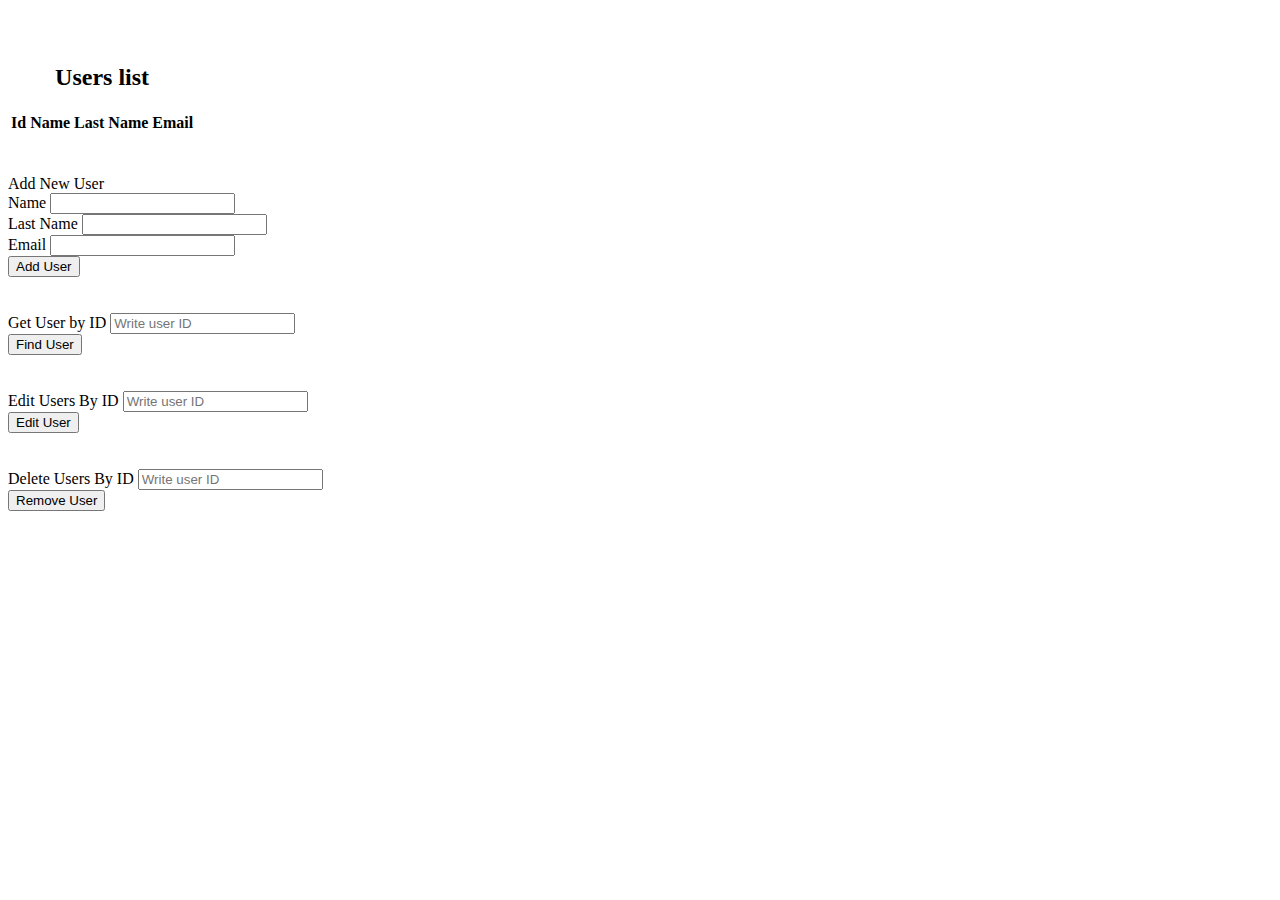
<file: src/main/resources/templates/all-users.html>
<!DOCTYPE html>
<html lang="en" xmlns="http://www.w3.org/1999/xhtml" xmlns:th="http://www.thymeleaf.org">

<head>
    <meta charset="UTF-8">
    <title></title>
</head>
<body>

<table th:border="1" th:width="500" th:high="300" bg th:color="red">

    <caption><h2>Users list</h2></caption>

    <br/><br/>

    <tr>
        <th>Id</th>
        <th>Name</th>
        <th>Last Name</th>
        <th>Email</th>
    </tr>

    <tr th:each="user : ${allUsers}">
        <td th:utext="${user.id}">
        <td th:utext="${user.name}">
        <td th:utext=" ${user.surname}">
        <td th:utext="${user.email}">
    </tr>

</table>

<br>
<br>

Add New User
<form method="post" action="/addNewUser">

    <label for="name">Name</label>
    <input name="name" type="text" id="name"/>

    <br>

    <label for="surname">Last Name</label>
    <input name="surname" type="text" id="surname"/>

    <br>

    <label for="email">Email</label>
    <input name="email" type="text" id="email"/>

    <br>

    <input type="submit" value="Add User">

</form>

<br>
<br>


<form action="/findUsersById" method="get">

    <label for="name">Get User by ID</label>
    <input type="text" name="id"
           placeholder="Write user ID"/>
    <br>
    <td><input type="submit" value="Find User"/></td>

</form>

<br>
<br>


<form action="/editUserById" method="get">

    <label for="name">Edit Users By ID</label>
    <input type="text" name="id"
           placeholder="Write user ID"/>
    <br>
    <td><input type="submit" value="Edit User"/></td>

</form>

<br><br>


<form action="/deleteUserById" method="get">
    <input type="hidden" name="_method" value="DELETE">
    <label for="name">Delete Users By ID</label>
    <input type="text" name="id"
           placeholder="Write user ID"/>
    <br>
    <td><input type="submit" value="Remove User"/></td>

</form>

<br><br>

<br>
<br>

</body>
</html>
</file>
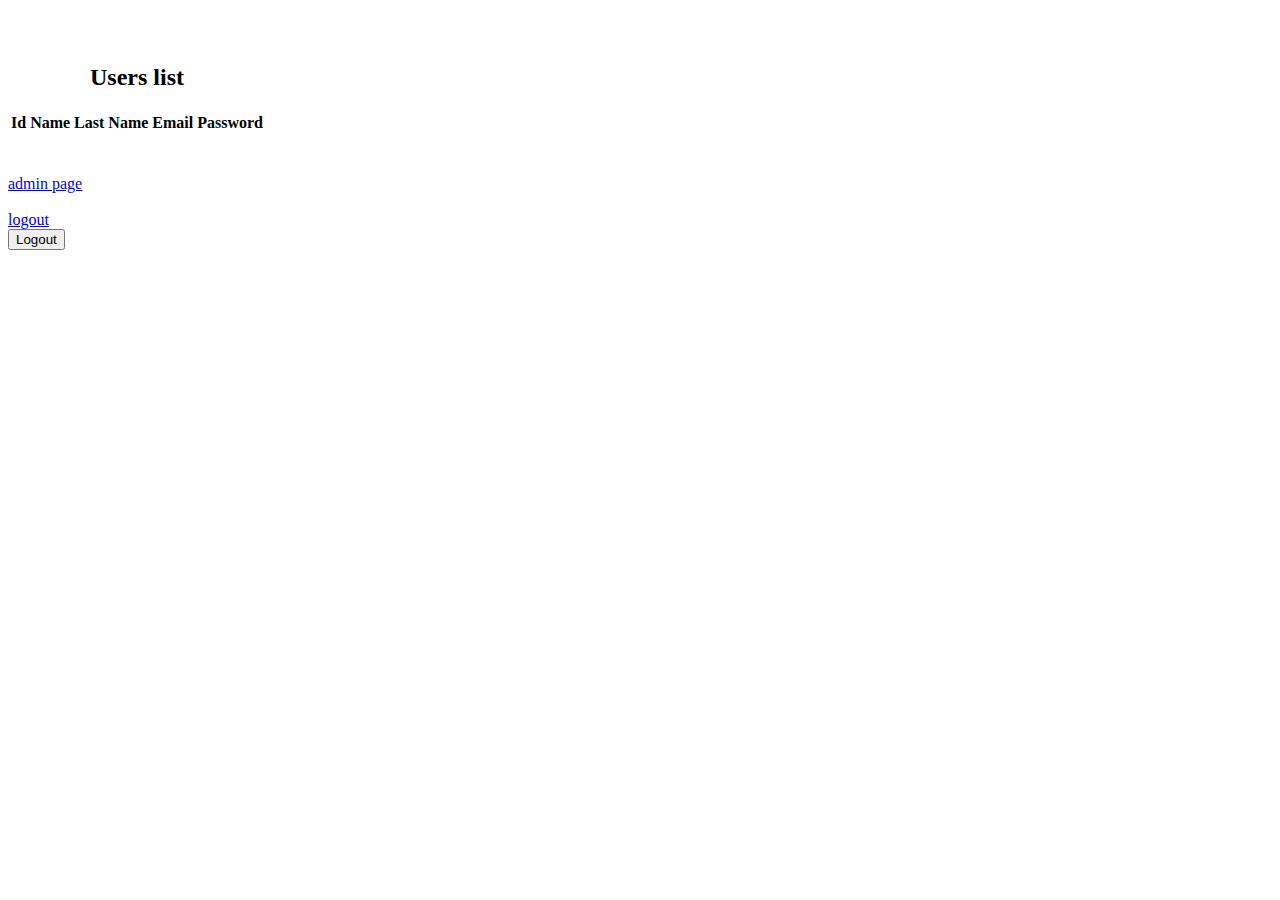
<file: src/main/resources/templates/users.html>
<!DOCTYPE html>
<html lang="en" xmlns="http://www.w3.org/1999/xhtml" xmlns:th="http://www.thymeleaf.org">

<head>
    <meta charset="UTF-8">
    <title></title>
</head>
<body>

<table th:border="1" th:width="500" th:high="300" bg th:color="red">

    <caption><h2>Users list</h2></caption>

    <br/><br/>

    <tr>
        <th>Id</th>
        <th>Name</th>
        <th>Last Name</th>
        <th>Email</th>
        <th>Password</th>
    </tr>

    <tr th:each="user : ${users}">
        <td th:utext="${user.id}">
        <td th:utext="${user.username}">
        <td th:utext=" ${user.surname}">
        <td th:utext="${user.email}">
        <td th:utext="${user.password}">
    </tr>

</table>

<br>
<br>

<a href="/admin">admin page</a>

<br>
<br>

<a href="/logout">logout</a>

<form action="/logout" method="post">
    <button type="submit">Logout</button>
</form>

</body>
</html>
</file>
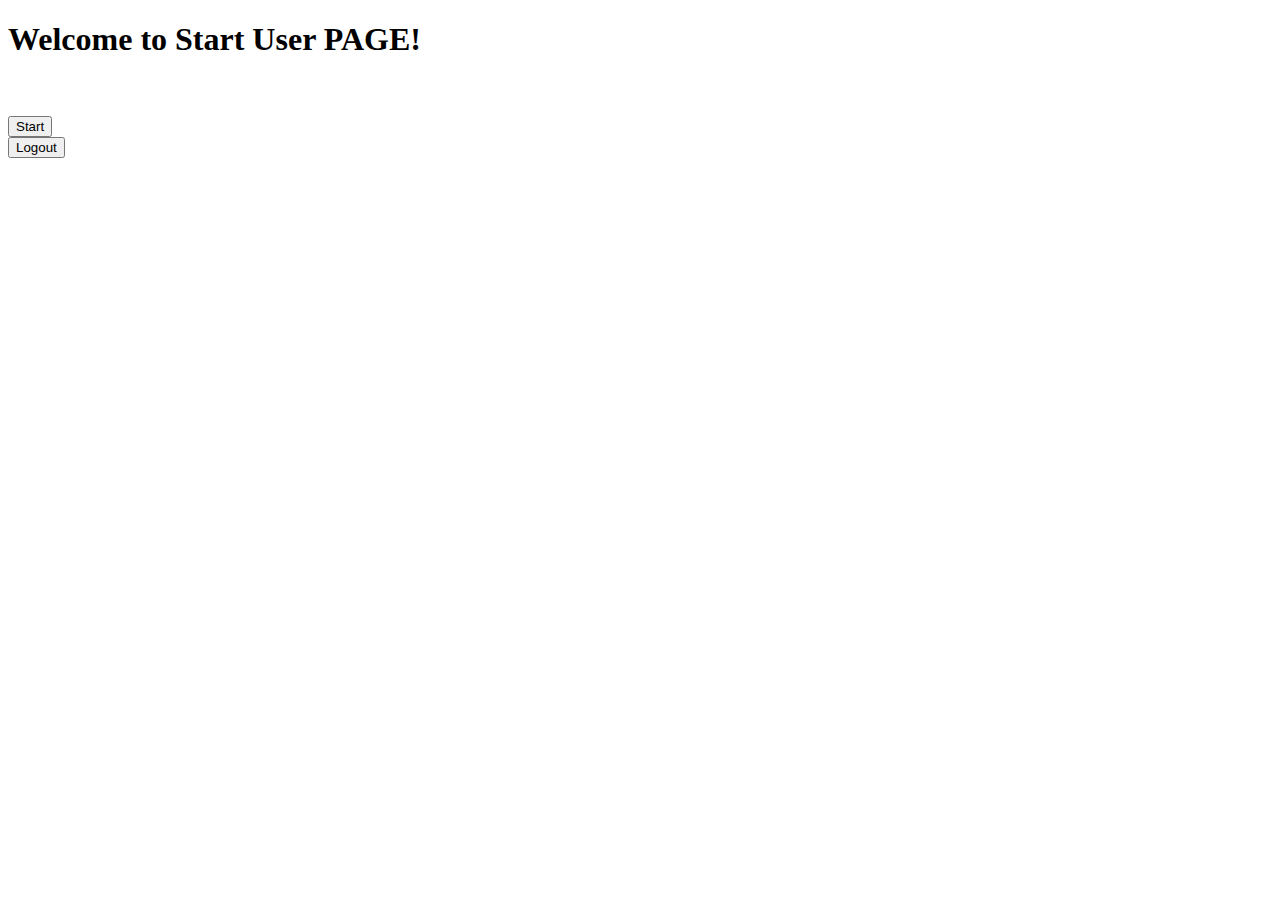
<file: src/main/resources/templates/welcome.html>
<!DOCTYPE html>
<html xmlns="http://www.w3.org/1999/xhtml" lang="">
<head>
    <title>Spring Security Example</title>
</head>
<body>
<h1>Welcome to Start User PAGE!</h1>


<br>
<br>

<form action="/users" method="post">
    <button type="submit">Start</button>
</form>

<form action="/logout" method="post">
    <button type="submit">Logout</button>
</form>


</body>
</html>
</file>
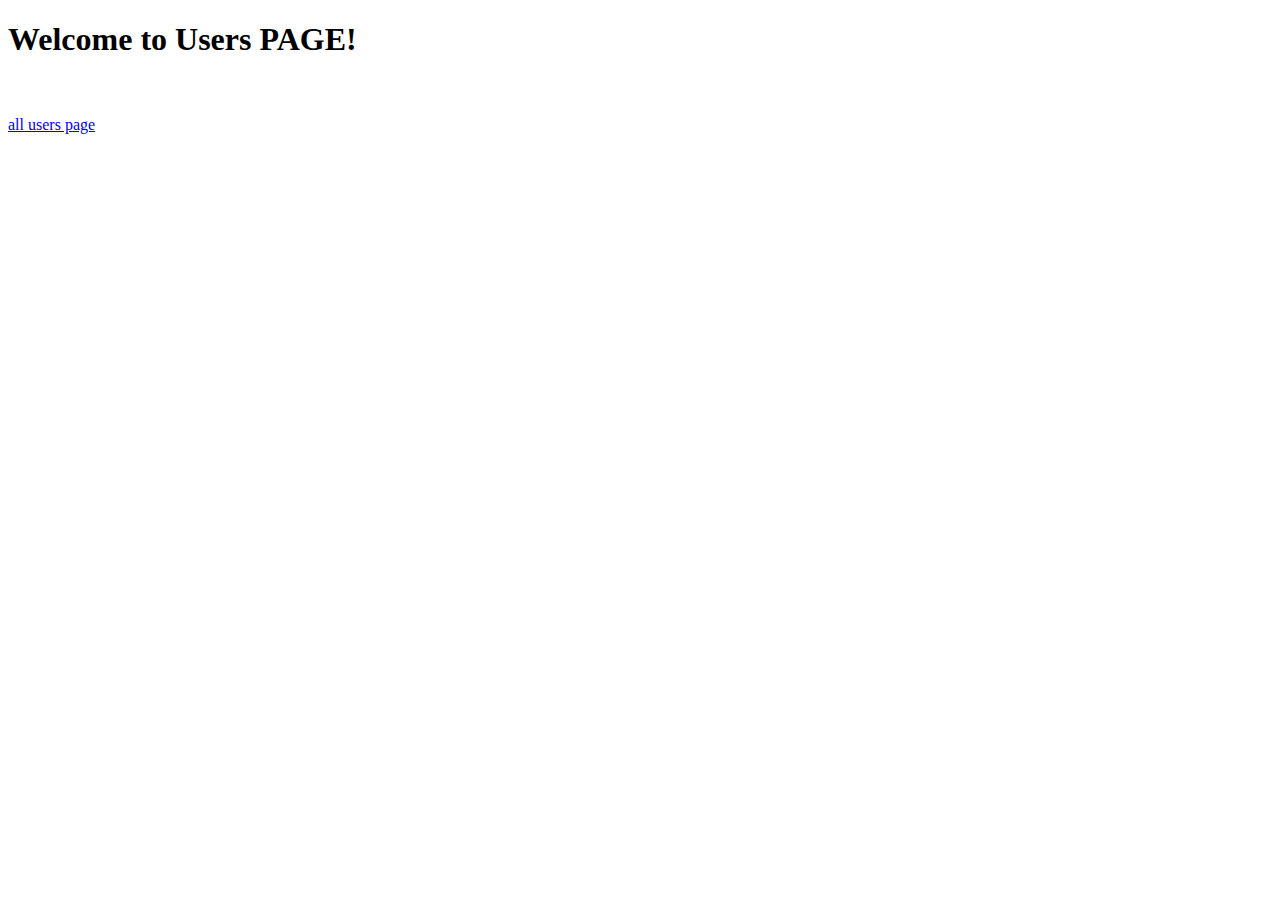
<file: src/main/resources/templates/welcomepage.html>
<!DOCTYPE html>
<html xmlns="http://www.w3.org/1999/xhtml" xmlns:th="https://www.thymeleaf.org" xmlns:sec="https://www.thymeleaf.org/thymeleaf-extras-springsecurity3">
<head>
    <title>Spring Security Example</title>
</head>
<body>
<h1>Welcome to Users PAGE!</h1>
<br>
<br>
<a href="/users">all users page</a>


</body>
</html>
</file>
